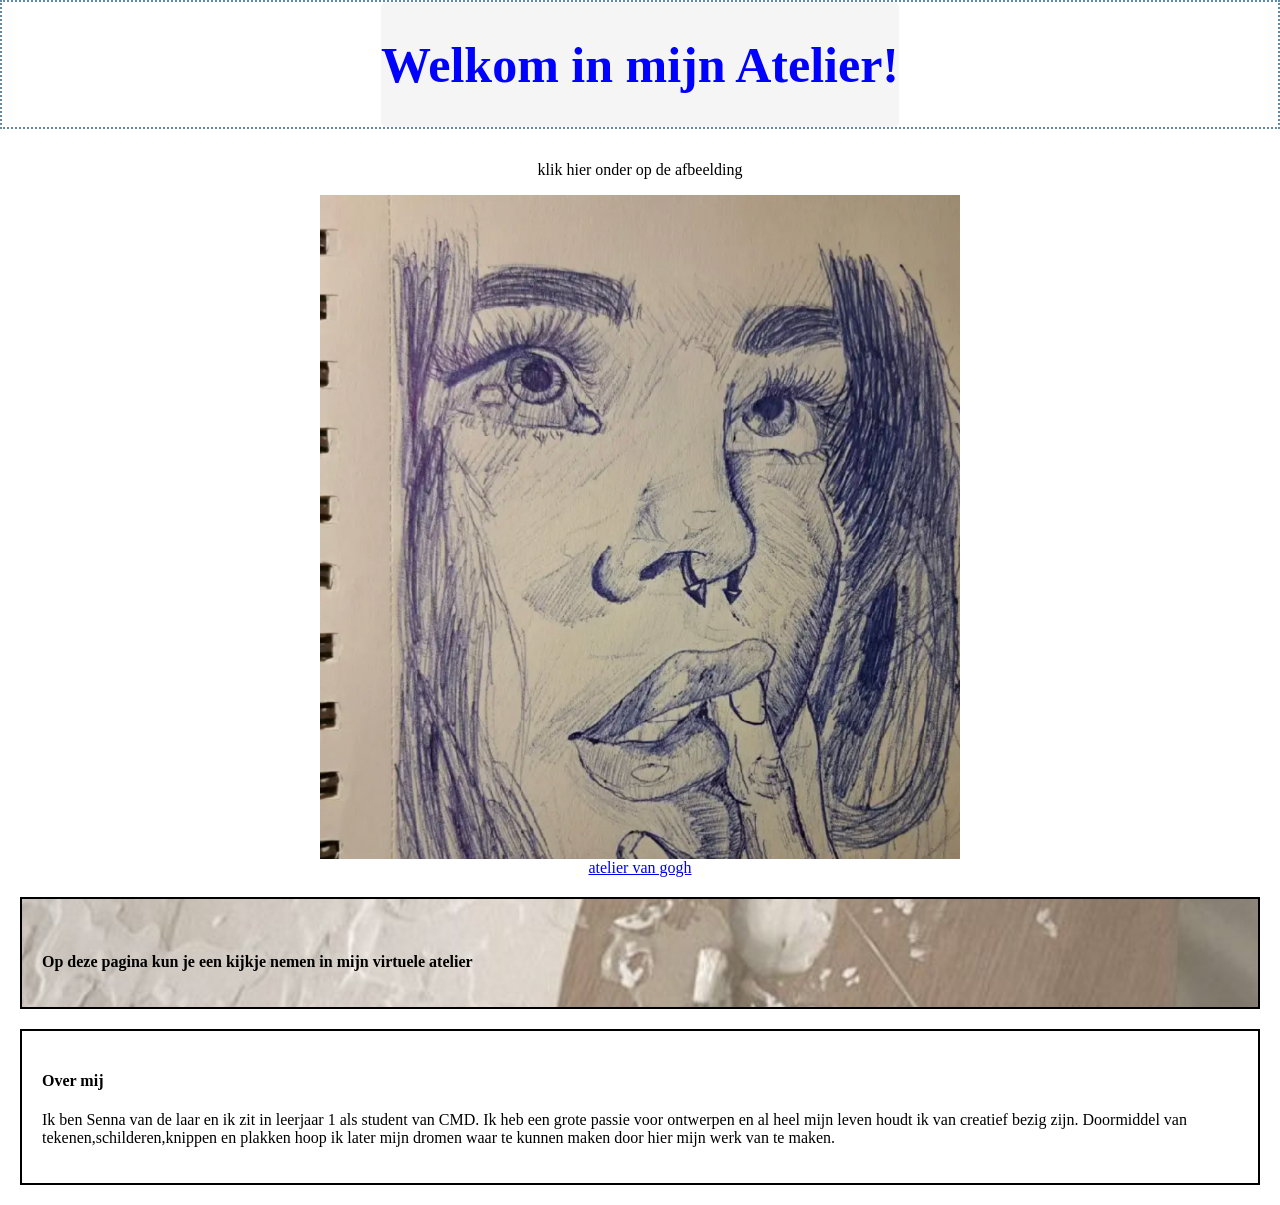
<file: index.html>
<!DOCTYPE html>
<html lang="en">

<head>
    <meta charset="UTF-8">
    <meta name="viewport" content="width=device-width, initial-scale=1.0">
    <title>mijnfansite1</title>
    <link rel="stylesheet" href="style.css">
</head>

<body>
    <div class="box">
        <div>
            <h1> Welkom in mijn Atelier!</h1>
        </div>
    </div>
    </p>

    <div class="mijnDivs" id="mijnDiv6">
        <p>klik hier onder op de afbeelding </p>
    </div>
    <a href="pagina2.html"><img src="img/tekening.jpg" alt="ga naar pagina 2" id="tekening"></a>

    <div class="mijnDivs" id="mijnDiv7"><a href="https://www.ateliervangogh.nl" target="_blank">atelier van gogh</a>
    </div>

    <div class="mijnDivs" id="mijnDiv3">
        <p> <br> Op deze pagina kun je een kijkje nemen in mijn virtuele atelier </br> </p>
    </div>


    <div class="mijnDivs" id="mijnDiv2">
        <p>
        <h4> Over mij </h4>
        </p>

        <p id="hovertekst">
         Ik ben Senna van de laar en ik zit in leerjaar 1
            als student van CMD. Ik heb een grote passie voor ontwerpen en
            al heel mijn leven houdt ik van creatief bezig zijn. Doormiddel van tekenen,schilderen,knippen en plakken
            hoop ik later mijn dromen waar te kunnen maken door hier mijn werk van te maken.
        </p>
    </div>

    


    <script src="script.js"></script>
</body>

</html>
</file>
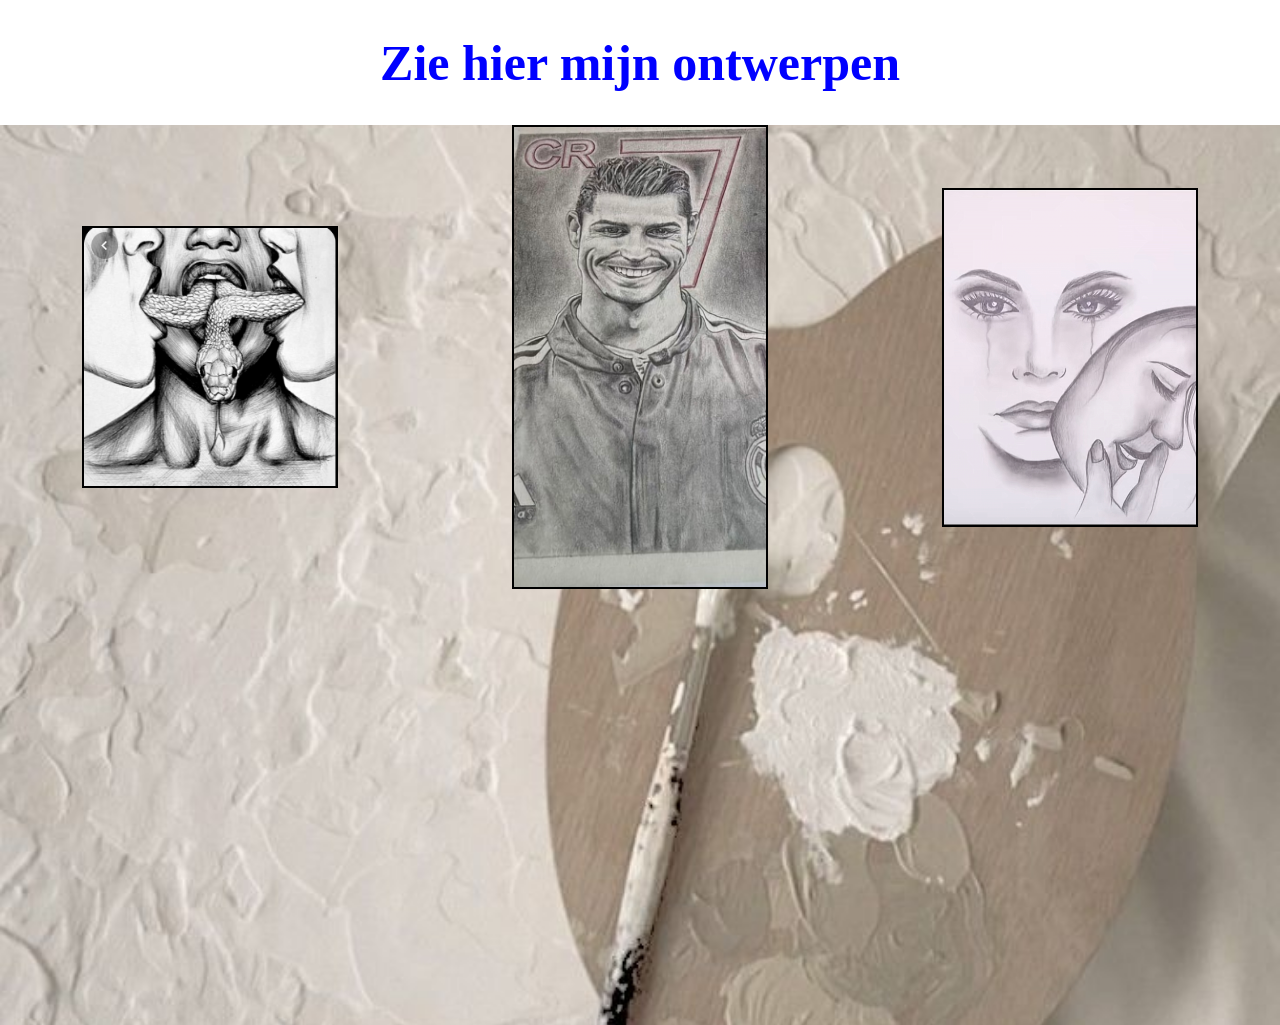
<file: pagina2.html>
<!DOCTYPE html>
<html lang="en">

<head>
    <meta charset="UTF-8">
    <meta name="viewport" content="width=device-width, initial-scale=1.0">
    <title>mijnfansite2</title>
    <link rel="stylesheet" href="style.css">
</head>


<body>
    <h1> Zie hier mijn ontwerpen</h1>
    <div class="pagina2">
        <div class="tekeningen" id="tekeningen">
            <img src="img/slang.jpg" id="slang" itemid="slang">
            <img src="img/ronaldo.jpg" id="ronaldo">
            <img src="img/gezicht.jpg" id="ronaldo">

        </div>
    </div>
</body>

</html>
</file>
<file: style.css>
/* CSS reset, dit niet aanpassen! */

html {
  box-sizing: border-box;
}
*, *:before, *:after {
  box-sizing: inherit;
}
body {
  margin: 0;
  padding: 0;
  min-height: 100vh;
}
img {
  max-width: 100%;
  height: auto;
}

/* Hieronder mag je eigen CSS code */

h1 { color: blue;
     text-align: center;
    font-size: 50px ;
}
     body {background-color: white;}

     #mijnDiv3 {
background-color:aliceblue;
margin:20px;
padding:20px;
border: 2px solid black;
}

#mijnDiv2 { background-color:white;
  border: 2px solid black;
margin:20px;
padding:20px;
}
  

  #tekening {
display: block;
margin-left: auto;
margin-right:auto;
width:50%;
hover: color blue;
visited: color green;
}

#link1 {
  color: white;} 


#slang {
  margin-left: 50px; 
  margin-right: 50px;
  width: 20%;}


a:hover img { 
  opacity: 1; transition: opacity 0.3s ease; color:blue;}
   

  #mijnDiv4 { width: 100vw;
    height: 5vh; }

  #mijnDiv3 {background-image: url(img/achtergrond.jpg);
  background-size:cover;
background-position: center;
background-repeat: no-repeat; 
 font-size: 2,5rem;
font-weight: bold; }



  #slang { 
    display: block;
  margin-left: auto;
  margin-right: auto; width: 20% ;
  width: 20%;
border: 2px solid black}

#ronaldo { 
border: 2px solid black;
margin-left: auto;
margin-right: auto;
width: 20%;
 }

 #tekeningen {
display: flex;
justify-content: center;
align-items: center;
gap: 10px;}

 .pagina2 {background-image: url("img/achtergrond.jpg");
background-size:cover; 
background-position:center;
background-repeat:no-repeat;}

.pagina2{
  width: 100vw;
  height: 100vh;
  margin: 0vh;
}
#mijnDiv6 { display: flex;
justify-content: center;
align-items: center;
gap: 10px;}

#mijnDiv7 {
   display: flex; 
  justify-content: center;  
align-items: center;
gap: 10px;}

#mijnDiv7.purple a
{ color:red;}

.box {
  display: flex;
  width: 100%;
  align-items: center;
justify-content: center;
white-space: nowrap;
  border: 2px dotted rgb(96 139 168);
}

.box div {
  width: auto;
  height: auto;
  border: 2px white;
  border-radius: 5px;
  background-color: whitesmoke;
}
h1 { white-space: nowrap;}

.myBox {
  height: 300px; 
  width: 300px;
background-color: darkgrey;
}
.blue { 
  filter: hue-rotate(180deg);
}
</file>
